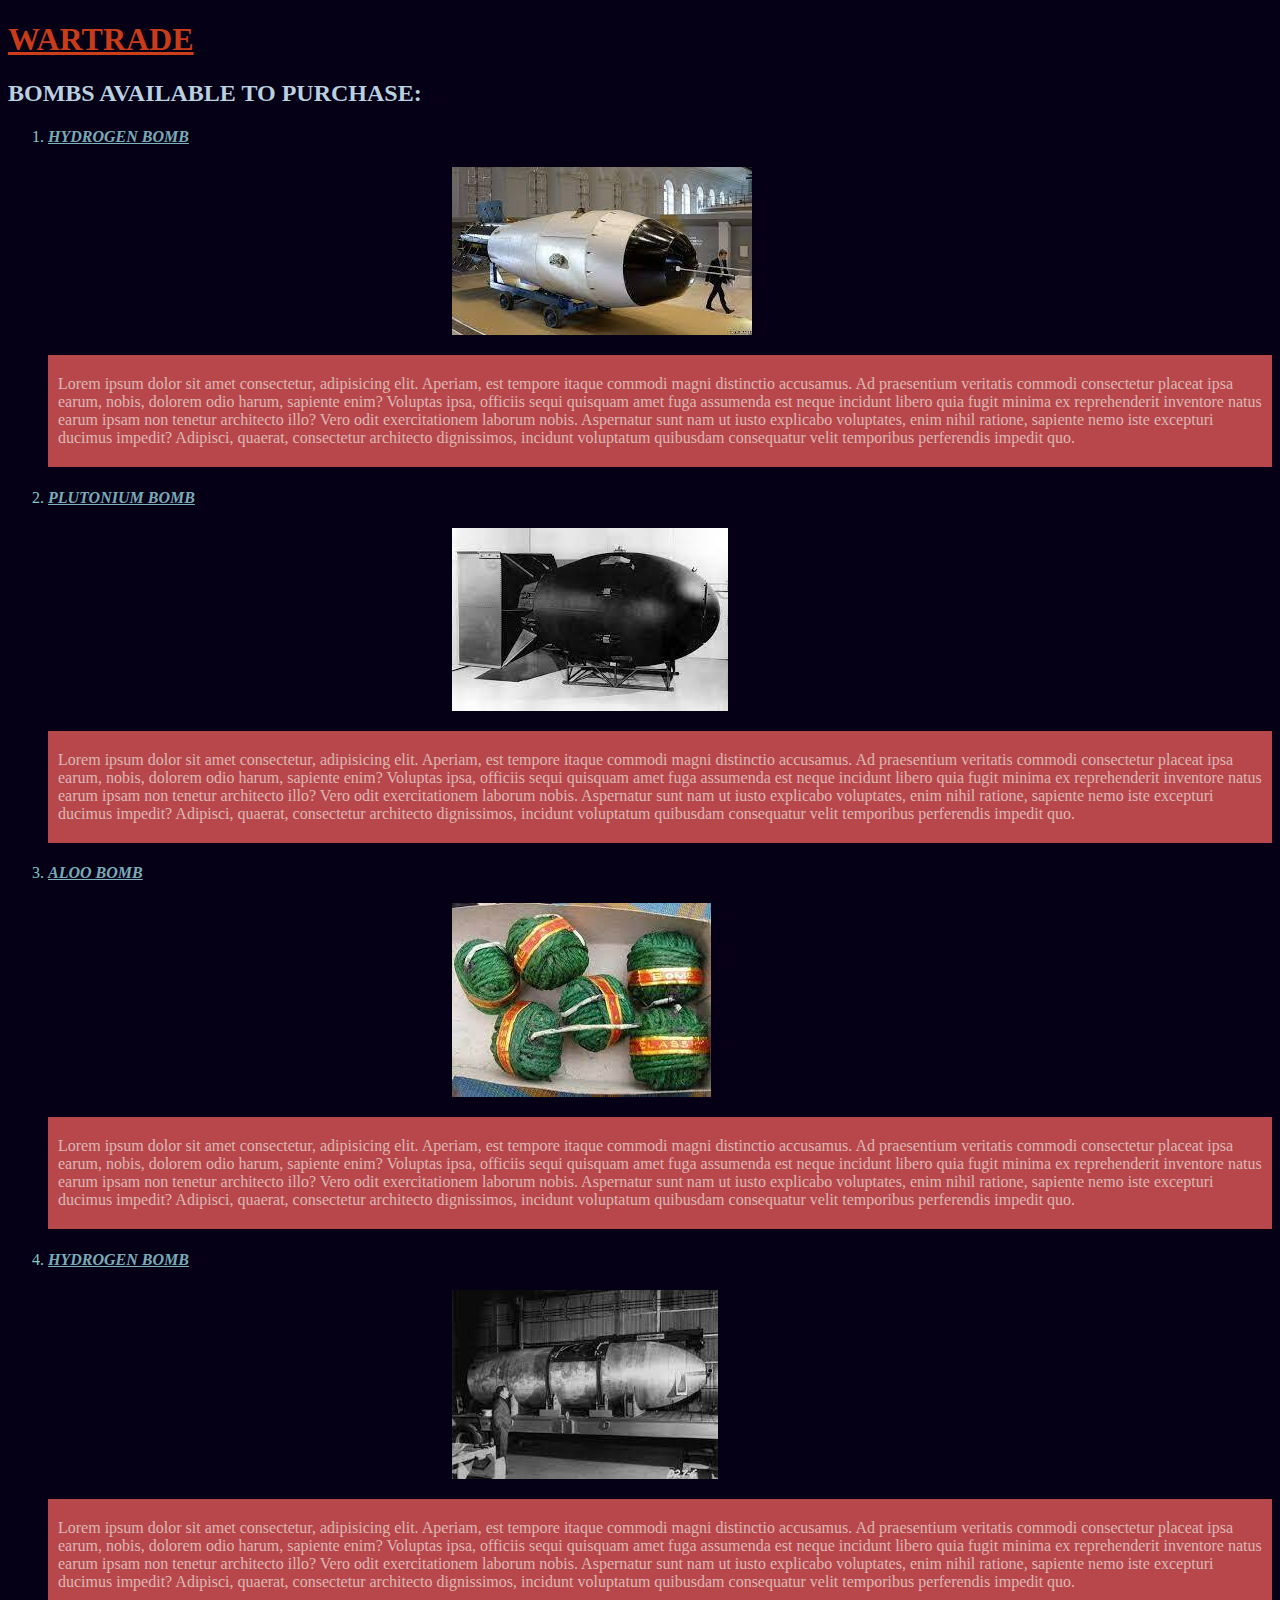
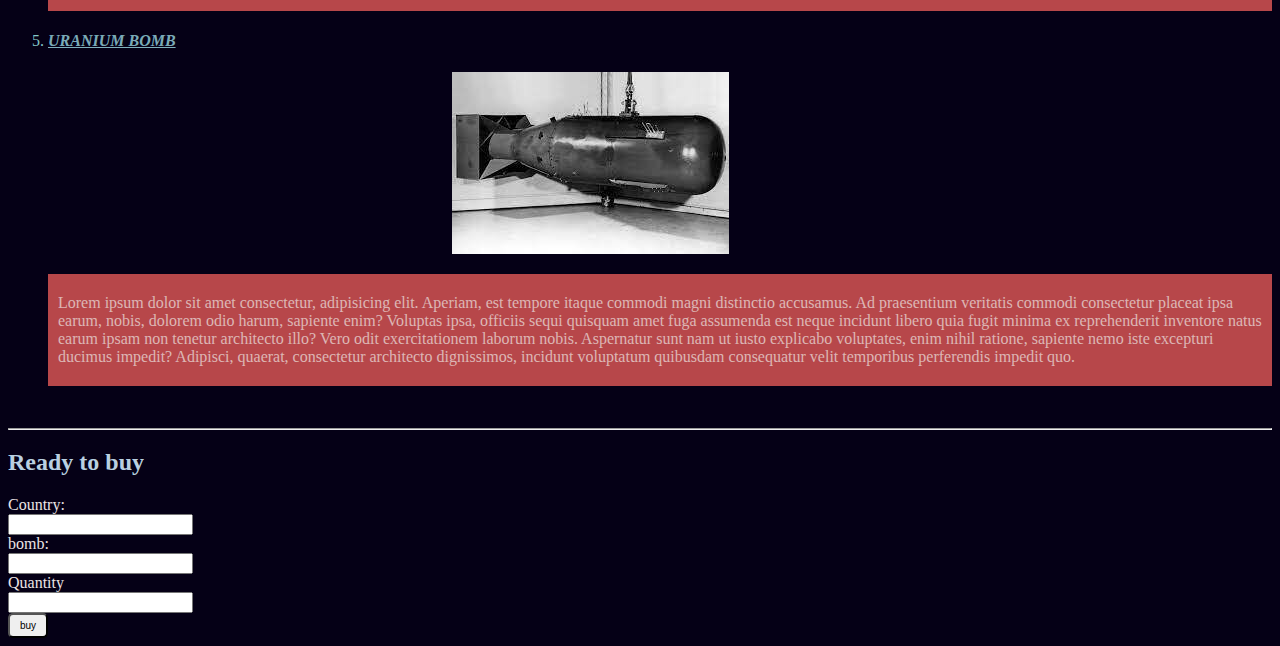
<file: index.html>
<!DOCTYPE html>
<html lang="en">
<head>
    <meta charset="UTF-8">
    <meta name="viewport" content="width=device-width, initial-scale=1.0">
    <title>Wartrade</title>
    <link rel="stylesheet" type="text/css" href="./style.css">
</head>

<body>
    <h1>WARTRADE</h1>
    <h2>BOMBS AVAILABLE TO PURCHASE:</h2>
    <ol>
        <li>
            <h4><a href="https://en.wikipedia.org/wiki/Thermonuclear_weapon"target="_blank">HYDROGEN BOMB</a> </h4>
            <img src="0b17189a-2a10-440b-b30a-162d4246cbb4.JPG" alt="">
            <p>
                Lorem ipsum dolor sit amet consectetur, adipisicing elit. Aperiam, est tempore itaque commodi magni distinctio accusamus. Ad praesentium veritatis commodi consectetur placeat ipsa earum, nobis, dolorem odio harum, sapiente enim?
                Voluptas ipsa, officiis sequi quisquam amet fuga assumenda est neque incidunt libero quia fugit minima ex reprehenderit inventore natus earum ipsam non tenetur architecto illo? Vero odit exercitationem laborum nobis.
                Aspernatur sunt nam ut iusto explicabo voluptates, enim nihil ratione, sapiente nemo iste excepturi ducimus impedit? Adipisci, quaerat, consectetur architecto dignissimos, incidunt voluptatum quibusdam consequatur velit temporibus perferendis impedit quo.
            </p>

        </li>
        <li>
            <h4><a href="http://hyperphysics.phy-astr.gsu.edu/hbase/NucEne/bomb.html#:~:text=Plutonium%20Bomb,easily%20produced%20in%20breeder%20reactors.">PLUTONIUM BOMB</a></h4>
                
            <img src="33ab5438-98e2-42df-872c-5cb9f88282e2.JPG" alt="">
            <p>
                Lorem ipsum dolor sit amet consectetur, adipisicing elit. Aperiam, est tempore itaque commodi magni distinctio accusamus. Ad praesentium veritatis commodi consectetur placeat ipsa earum, nobis, dolorem odio harum, sapiente enim?
                Voluptas ipsa, officiis sequi quisquam amet fuga assumenda est neque incidunt libero quia fugit minima ex reprehenderit inventore natus earum ipsam non tenetur architecto illo? Vero odit exercitationem laborum nobis.
                Aspernatur sunt nam ut iusto explicabo voluptates, enim nihil ratione, sapiente nemo iste excepturi ducimus impedit? Adipisci, quaerat, consectetur architecto dignissimos, incidunt voluptatum quibusdam consequatur velit temporibus perferendis impedit quo.
            </p>
            
        </li>
        <li>
            <h4><a href="https://en.wikipedia.org/wiki/Thermonuclear_weapon">ALOO BOMB</a> </h4>
            <img src="56bd41b3-8518-44ce-9101-294313386418.JPG" alt="">
            <p>
                Lorem ipsum dolor sit amet consectetur, adipisicing elit. Aperiam, est tempore itaque commodi magni distinctio accusamus. Ad praesentium veritatis commodi consectetur placeat ipsa earum, nobis, dolorem odio harum, sapiente enim?
                Voluptas ipsa, officiis sequi quisquam amet fuga assumenda est neque incidunt libero quia fugit minima ex reprehenderit inventore natus earum ipsam non tenetur architecto illo? Vero odit exercitationem laborum nobis.
                Aspernatur sunt nam ut iusto explicabo voluptates, enim nihil ratione, sapiente nemo iste excepturi ducimus impedit? Adipisci, quaerat, consectetur architecto dignissimos, incidunt voluptatum quibusdam consequatur velit temporibus perferendis impedit quo.
            </p>
            
        </li>
        <li>
            <h4><a href="https://en.wikipedia.org/wiki/Thermonuclear_weapon">HYDROGEN BOMB</a> </h4>
            <img src="b0dc8b46-4667-4c47-b97e-24fa46dd949a.JPG" alt="">
            <p>
                Lorem ipsum dolor sit amet consectetur, adipisicing elit. Aperiam, est tempore itaque commodi magni distinctio accusamus. Ad praesentium veritatis commodi consectetur placeat ipsa earum, nobis, dolorem odio harum, sapiente enim?
                Voluptas ipsa, officiis sequi quisquam amet fuga assumenda est neque incidunt libero quia fugit minima ex reprehenderit inventore natus earum ipsam non tenetur architecto illo? Vero odit exercitationem laborum nobis.
                Aspernatur sunt nam ut iusto explicabo voluptates, enim nihil ratione, sapiente nemo iste excepturi ducimus impedit? Adipisci, quaerat, consectetur architecto dignissimos, incidunt voluptatum quibusdam consequatur velit temporibus perferendis impedit quo.
            </p>
            
        </li>
        <li>
            <h4><a href="https://en.wikipedia.org/wiki/Thermonuclear_weapon">URANIUM BOMB</a> </h4>
            <img src="dd403c79-b4fb-47a6-963d-f5365866ddb1.JPG" alt="">
            <p>
                Lorem ipsum dolor sit amet consectetur, adipisicing elit. Aperiam, est tempore itaque commodi magni distinctio accusamus. Ad praesentium veritatis commodi consectetur placeat ipsa earum, nobis, dolorem odio harum, sapiente enim?
                Voluptas ipsa, officiis sequi quisquam amet fuga assumenda est neque incidunt libero quia fugit minima ex reprehenderit inventore natus earum ipsam non tenetur architecto illo? Vero odit exercitationem laborum nobis.
                Aspernatur sunt nam ut iusto explicabo voluptates, enim nihil ratione, sapiente nemo iste excepturi ducimus impedit? Adipisci, quaerat, consectetur architecto dignissimos, incidunt voluptatum quibusdam consequatur velit temporibus perferendis impedit quo.
            </p>
            
        </li>
        
    </ol>
    <br>
    <hr/>
    <h2>Ready to buy</h2>
    <form>
  <label for="Country">Country:</label>
  <br>
  <input type="text" name="country">  
  <br>
  <label for="bomb">bomb:</label>   
  <br>
  <input type="text" name="bomb">
  <br>
  <label for="quality:">Quantity</label>
  <br>
  <input type="number"name="Quantity:">
  <br>
  <button>buy</button>
    </form>
</body>
</html>
</file>
<file: style.css>
body
{
background-color: rgb(5, 0, 22);
color: rgb(236, 229, 229);
}
p 
{
background-color: rgba(255, 100, 95, 0.712);
padding: 20px 10px 20px 10px;
color: rgba(246, 255, 251, 0.61);
<<<<<<< HEAD
border-radius: 15px;
=======
>>>>>>> 28daec87be04db5dd7b6fbbcdec8c2d886b168e0
}
button
{
    padding:5px 10px;
    font-size:10px;
<<<<<<< HEAD
  margin-left: 20px;
    border-radius: 5px;
=======
>>>>>>> 28daec87be04db5dd7b6fbbcdec8c2d886b168e0
}
a
{
color: rgba(176, 246, 255, 0.712);
font-style:italic;
font-weight:600;
}
li{
    color: rgba(169, 255, 251, 0.781);
}
h1{
<<<<<<< HEAD
    text-align: center;
    text-decoration: underline;
    color: rgba(223, 66, 27, 0.925);
=======
    color: rgb(223, 66, 27);
>>>>>>> 28daec87be04db5dd7b6fbbcdec8c2d886b168e0
}
h2{
    color: rgba(212, 238, 255, 0.884);
}
<<<<<<< HEAD
form
{
    color: rgb(137, 179, 179);
}
img
{
    margin-left:33%;
    
=======
form{
    color: rgb(137, 179, 179);
>>>>>>> 28daec87be04db5dd7b6fbbcdec8c2d886b168e0
}
</file>
